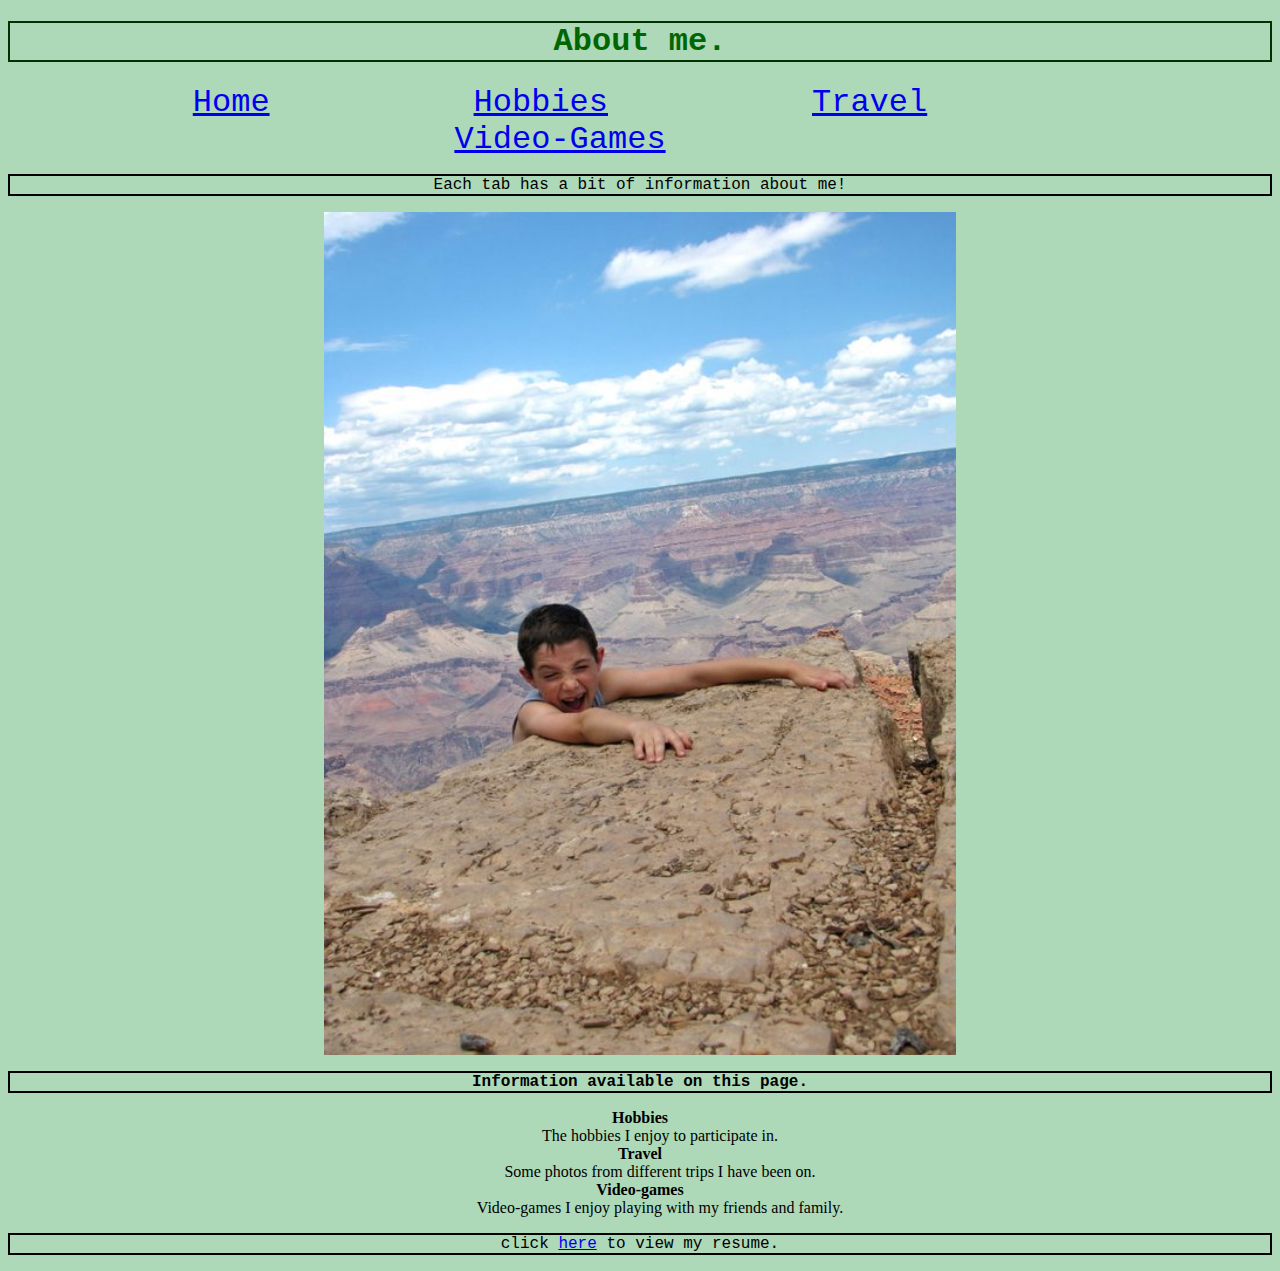
<file: index.html>
<!DOCTYPE html>

<html>


<head>
  <link rel="stylesheet" href="style.css">
  <title>Home</title>
</head>

<body>

	<h1><b>About me.</b></h1>

  <ul>
    <li><a href="index.html">Home</a></li>
    <li><a href="hobbies.html">Hobbies</a></li>
    <li><a href="travel.html">Travel</a></li>
    <li><a href="video-games.html">Video-Games</a></li>
  </ul>

	<p>Each tab has a bit of information about me!</p>
  <img src="fallingingrandcanyon.jpeg" alt="Me at the grand canyon" class="center">

  <p><b>Information available on this page.</b></p>
  <dl>
    <dt><b>Hobbies</b></dt>
    <dd>The hobbies I enjoy to participate in.</dd>

    <dt><b>Travel</b></dt>
    <dd>Some photos from different trips I have been on.</dd>

    <dt><b>Video-games</b></dt>
    <dd>Video-games I enjoy playing with my friends and family.</dd>
  </dl>
  <p>click <a href="resume.html">here</a> to view my resume.</p>

</body>

</html>
</file>
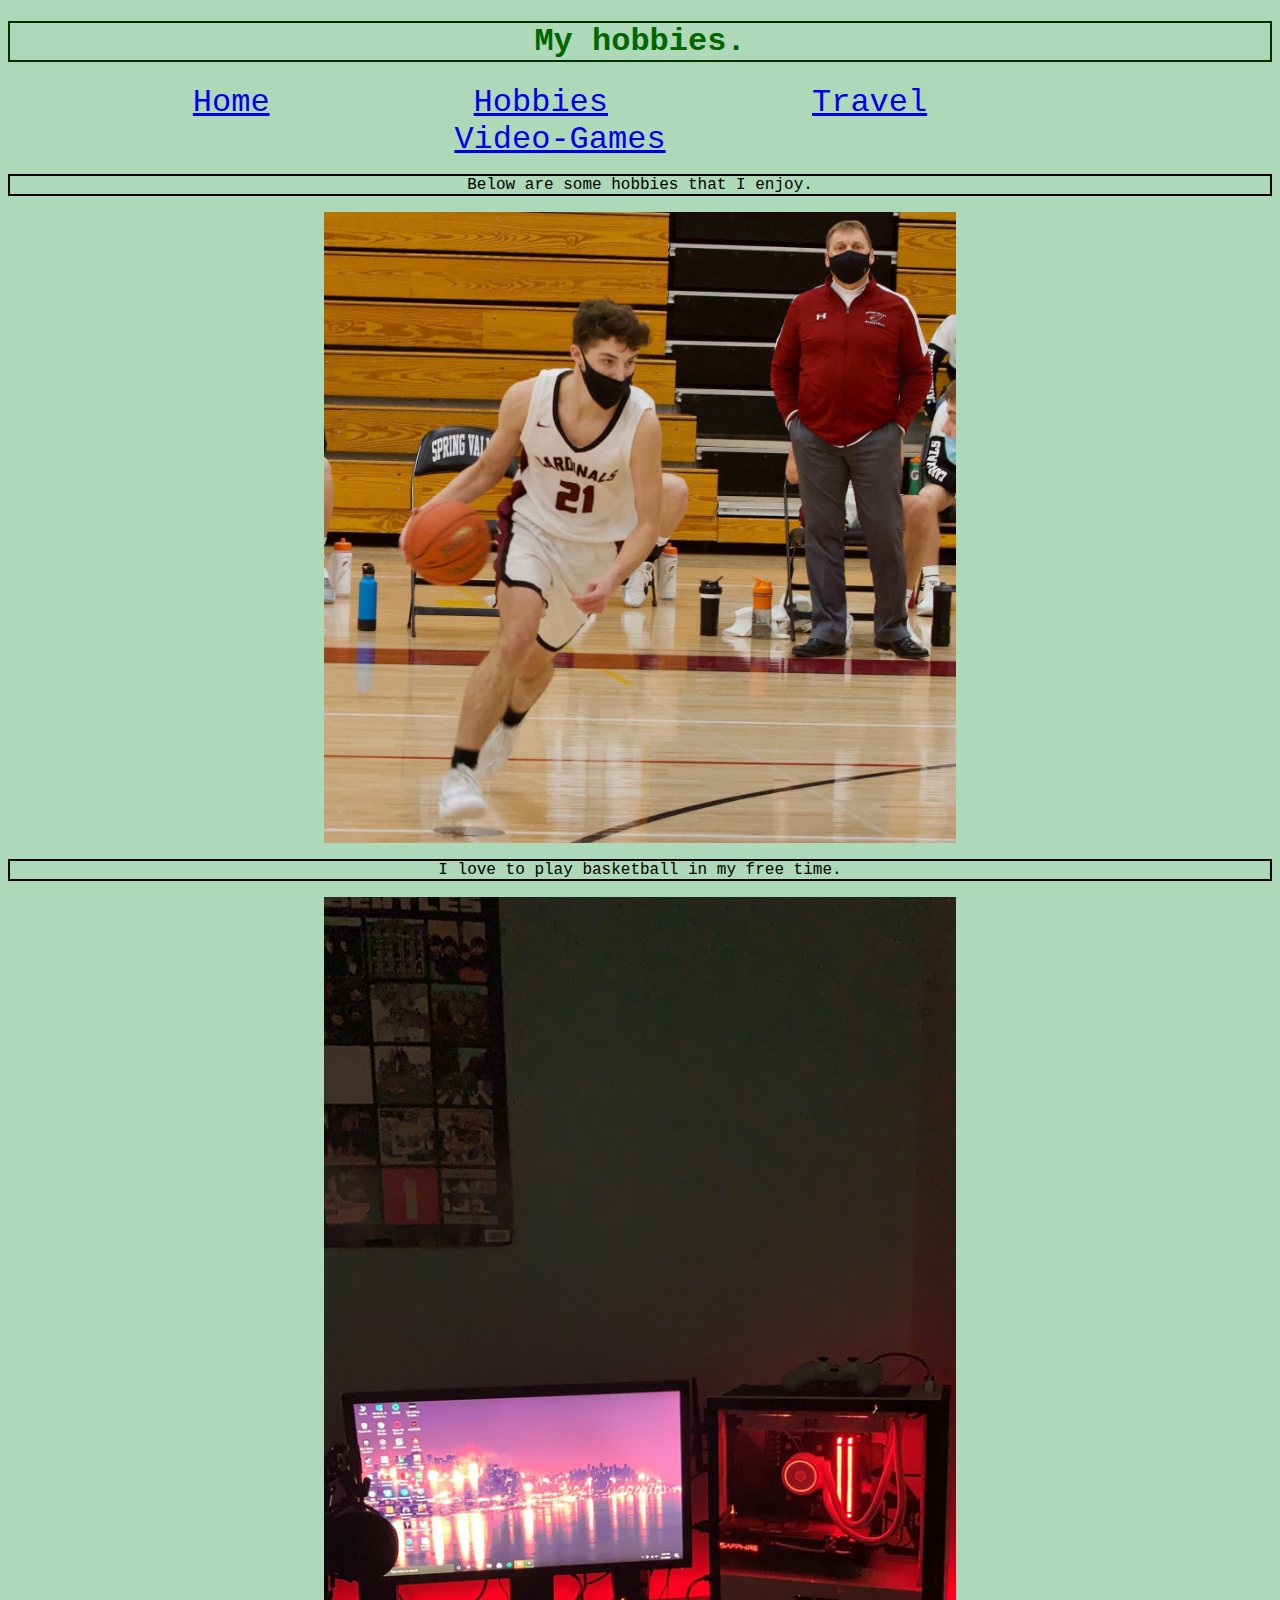
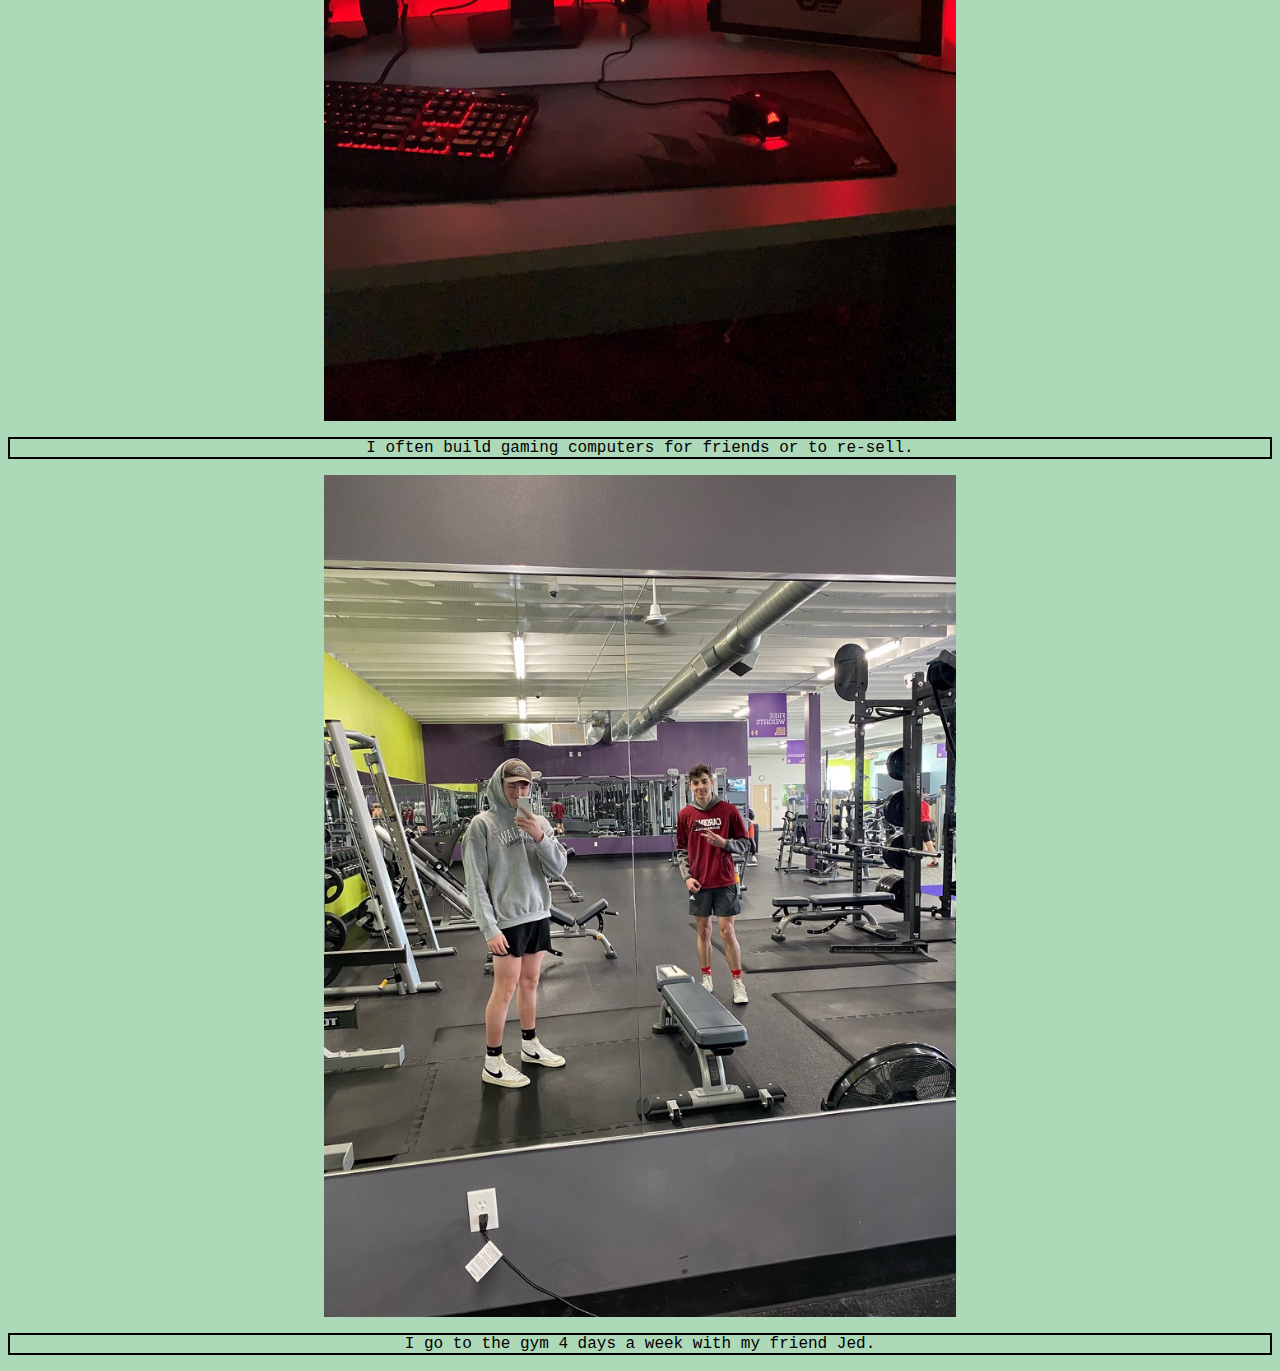
<file: hobbies.html>
<!DOCTYPE html>

<html>


<head>
  <link rel="stylesheet" href="style.css">
  <title>Hobbies I enjoy</title>
</head>

<body>

	<h1><b>My hobbies.</b></h1>

  <ul>
    <li><a href="index.html">Home</a></li>
    <li><a href="hobbies.html">Hobbies</a></li>
    <li><a href="travel.html">Travel</a></li>
    <li><a href="video-games.html">Video-Games</a></li>
  </ul>

	<p>Below are some hobbies that I enjoy.</p>
  <img src="basketball.jpg" alt ="Me playing basektball in high school" class= "center">
  <p>I love to play basketball in my free time.</p>
  <img src="gamingpc.jpg" alt ="A gaming computer that I built." class= "center">
  <p>I often build gaming computers for friends or to re-sell.</p>
  <img src="gym.jpg" alt ="Me at the gym" class= "center">
  <p>I go to the gym 4 days a week with my friend Jed.</p>

</body>

</html>
</file>
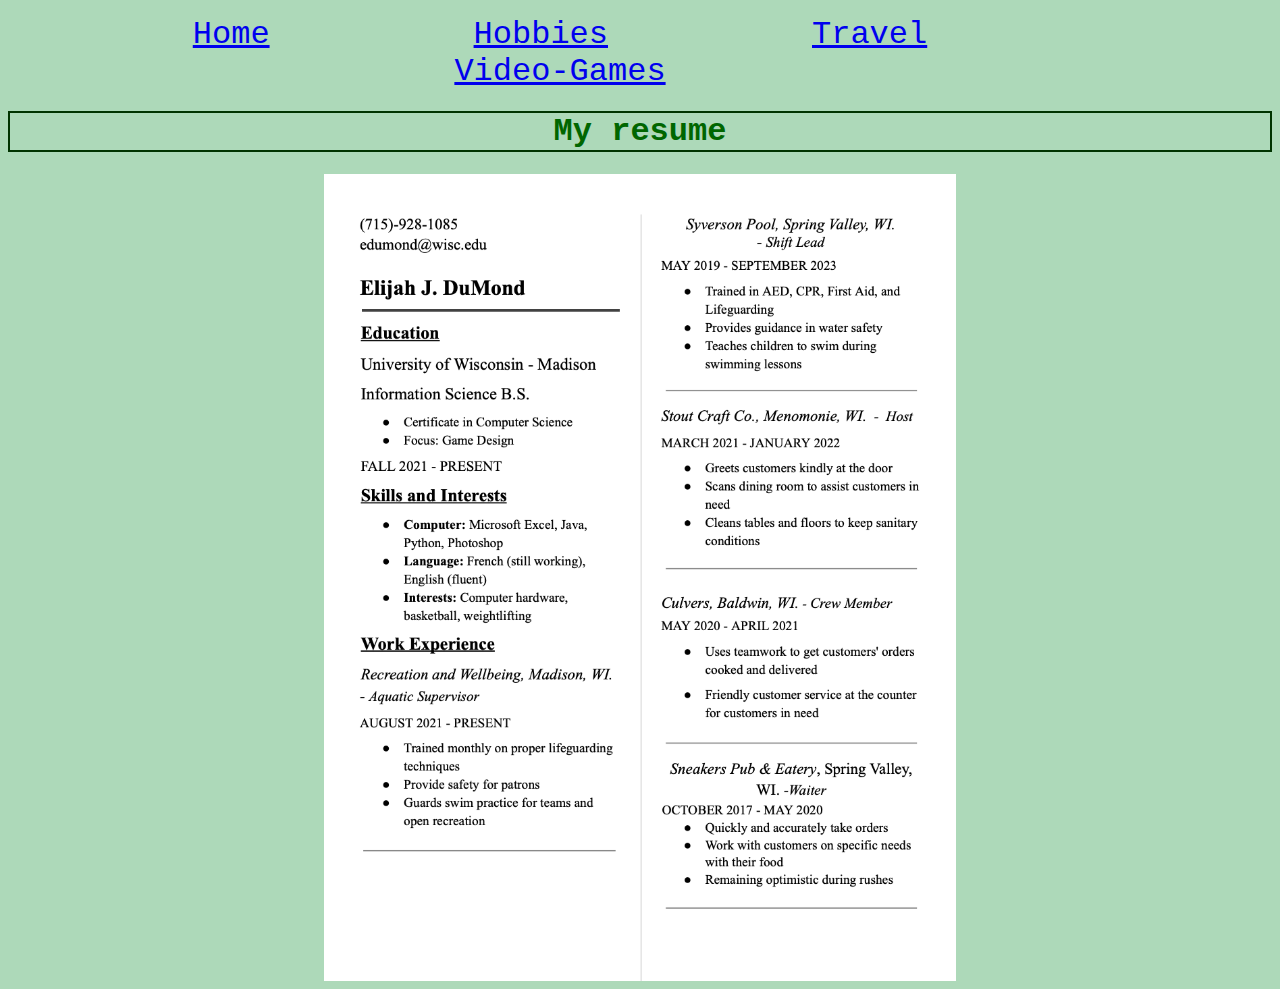
<file: resume.html>
<!DOCTYPE html>

<html>


<head>
  <link rel="stylesheet" href="style.css">
  <title>Resume</title>
</head>

<body>
  <ul>
    <li><a href="index.html">Home</a></li>
    <li><a href="hobbies.html">Hobbies</a></li>
    <li><a href="travel.html">Travel</a></li>
    <li><a href="video-games.html">Video-Games</a></li>
  </ul>
  
	<h1><b>My resume</b></h1>

  <img src="resume.png" alt ="My updated resume." class= "center">


</body>

</html>
</file>
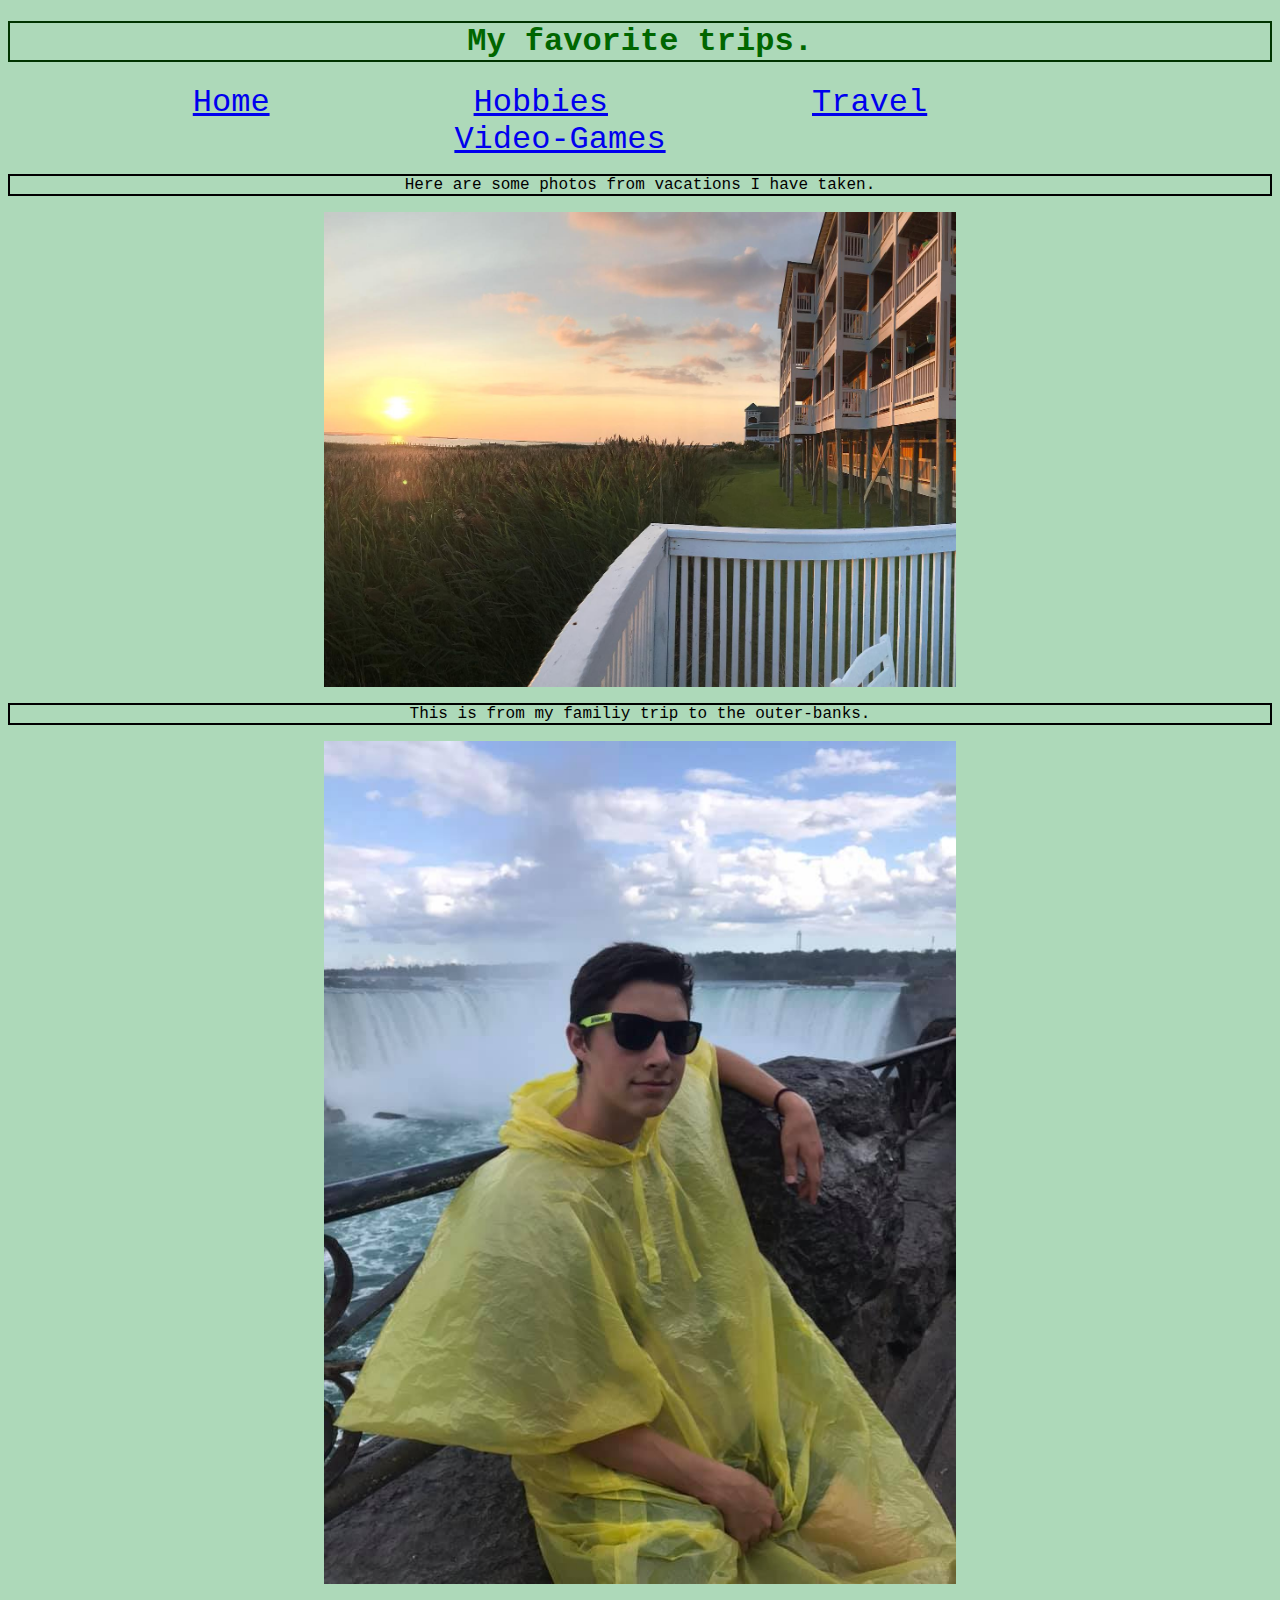
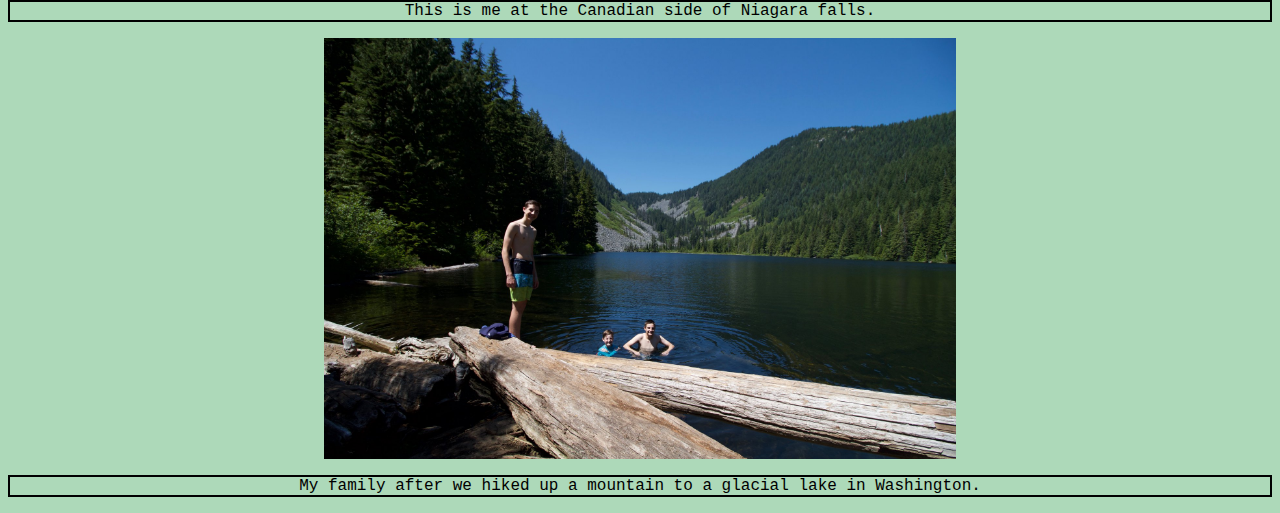
<file: travel.html>
<!DOCTYPE html>

<html>


<head>
  <link rel="stylesheet" href="style.css">
  <title>Traveling I have done</title>
</head>

<body>

	<h1><b>My favorite trips.</b></h1>

  <ul>
    <li><a href="index.html">Home</a></li>
    <li><a href="hobbies.html">Hobbies</a></li>
    <li><a href="travel.html">Travel</a></li>
    <li><a href="video-games.html">Video-Games</a></li>
  </ul>

	<p>Here are some photos from vacations I have taken.</p>
  <img src="outerbanks.jpeg" alt ="The outer banks in North Carolina" class= "center">
  <p>This is from my familiy trip to the outer-banks.</p>
  <img src="niagarafalls.jpeg" alt ="Me at Niagara falls" class= "center">
  <p>This is me at the Canadian side of Niagara falls.</p>
  <img src="glaciallake.jpeg" alt ="Me and my brothers at a glacial lake." class= "center">
  <p>My family after we hiked up a mountain to a glacial lake in Washington.</p>

</body>

</html>
</file>
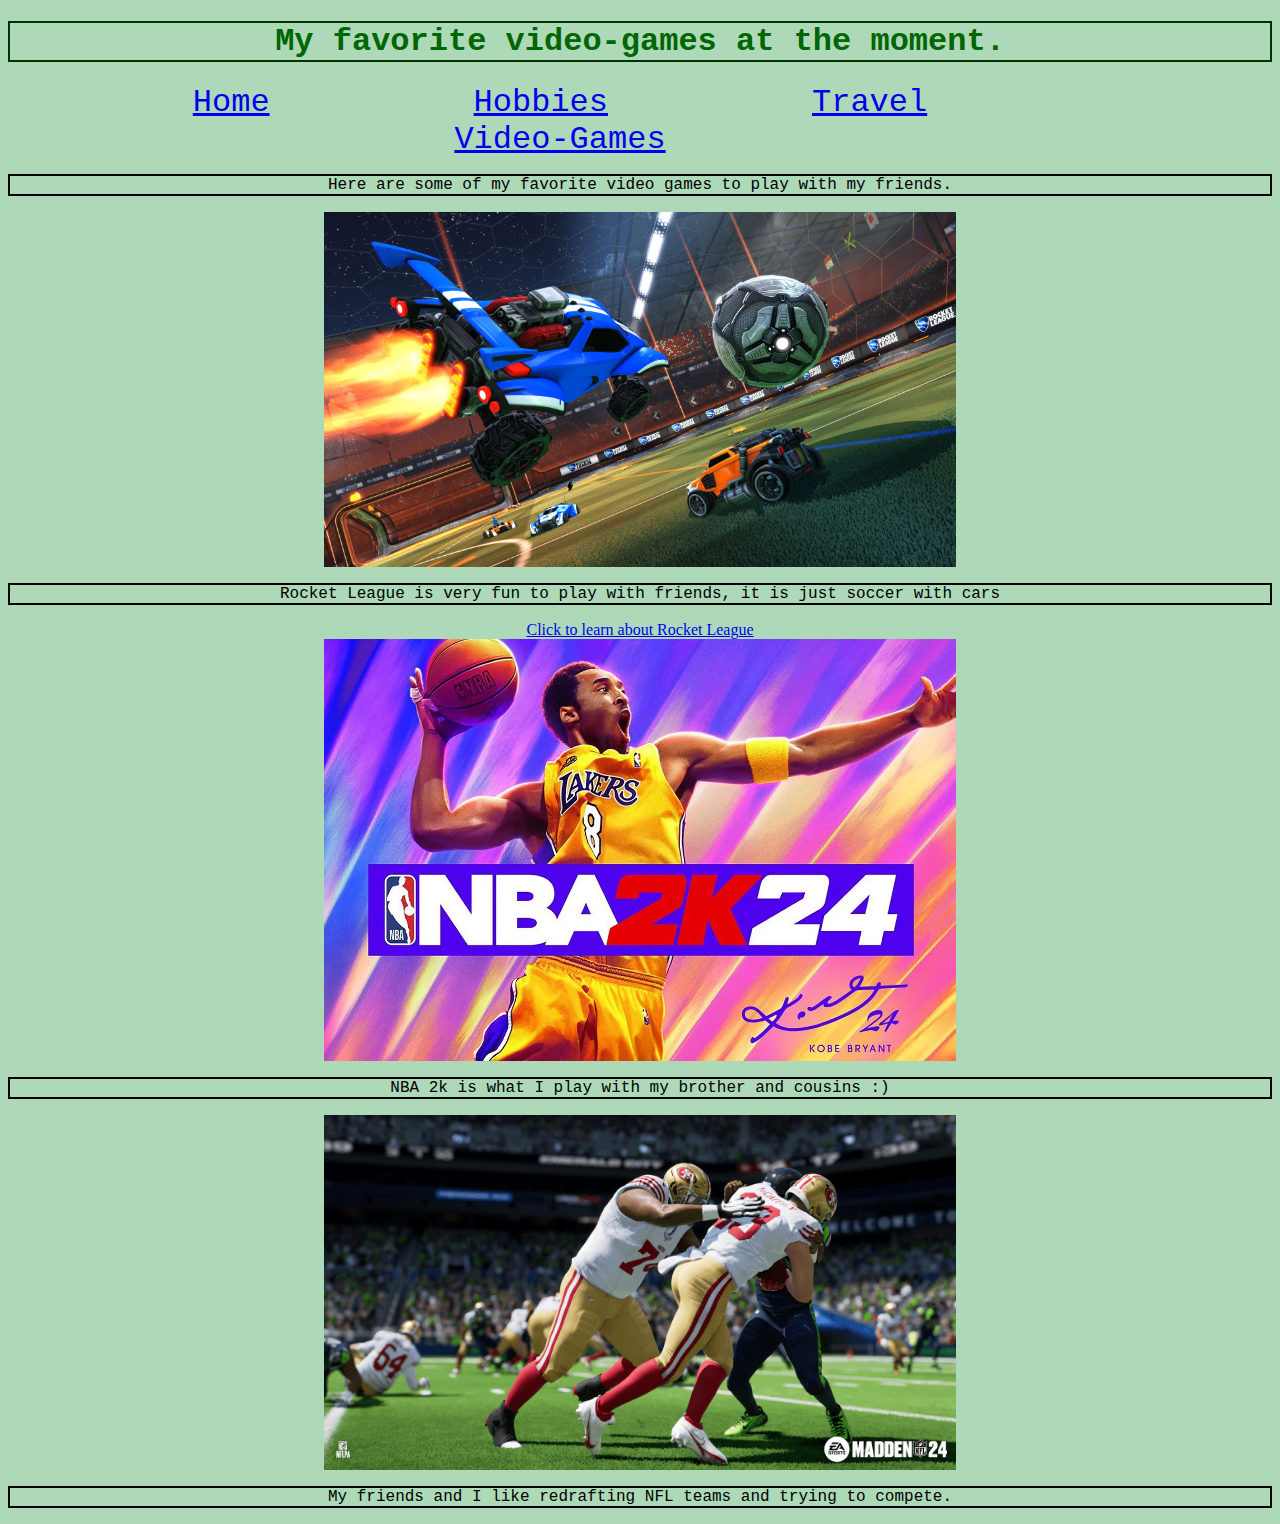
<file: video-games.html>
<!DOCTYPE html>

<html>


<head>
  <link rel="stylesheet" href="style.css">
  <title>Video-games I enjoy</title>
</head>

<body>

	<h1><b>My favorite video-games at the moment.</b></h1>

  <ul>
    <li><a href="index.html">Home</a></li>
    <li><a href="hobbies.html">Hobbies</a></li>
    <li><a href="travel.html">Travel</a></li>
    <li><a href="video-games.html">Video-Games</a></li>
  </ul>

	<p>Here are some of my favorite video games to play with my friends.</p>
  <img src="RocketLeague.jpeg" alt ="Rocket-league or animated car soccer" class= "center">
  <p>Rocket League is very fun to play with friends, it is just soccer with cars</p>
  <a href="https://www.rocketleague.com/en">Click to learn about Rocket League</a>
  <img src="nba2k24.webp" alt ="2k24 nba basketball video game" class= "center">
  <p>NBA 2k is what I play with my brother and cousins :)</p>
  <img src="madden.png" alt ="Madden 24 football video game" class= "center">
  <p>My friends and I like redrafting NFL teams and trying to compete.</p>

</body>

</html>
</file>
<file: style.css>
body {background-color: #add9b9;
        text-align:center;}

	h1     {text-align: center;
          border: 2px solid #003300;
          font-family: courier;
          font-size: 32px;
          color: #006600}

	p       {border: 2px solid black;
	          text-align: center;
            font-family: courier;}
  .center {
            display: block;
            margin-left: auto;
            margin-right: auto;
            width: 50%;
            }
  li {
    font-family: courier;
    display: inline-block;
    list-style-type: none;
    font-size: 32px;
    margin-right: 200px;
  }
</file>
